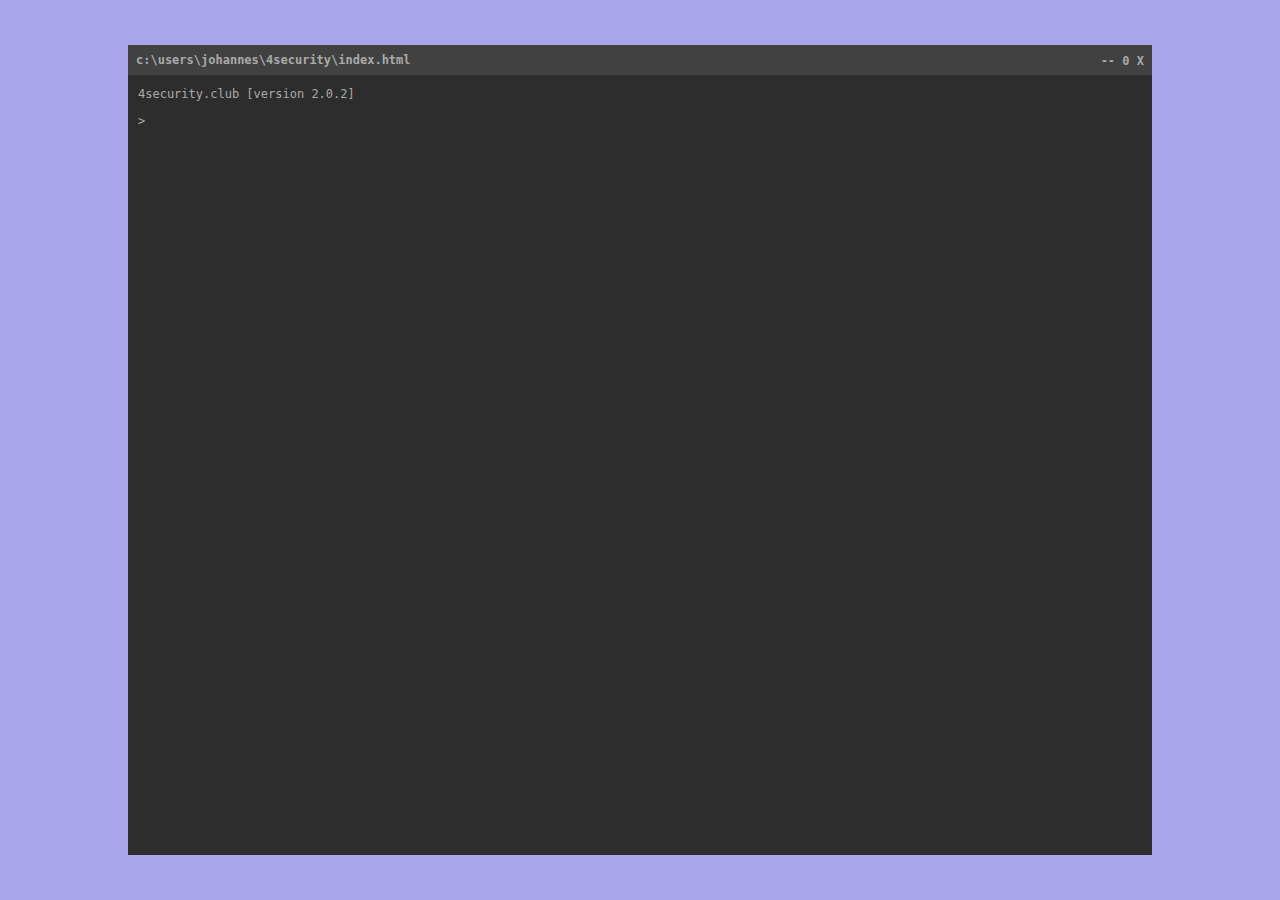
<file: index.html>
<!DOCTYPE html>
<html lang="en">
<head>
    <meta charset="UTF-8">
    <meta http-equiv="X-UA-Compatible" content="IE=edge">
    <meta name="viewport" content="width=device-width, initial-scale=1.0">
    <link rel="stylesheet" href="style.css">
    <script src="script.js"></script>
    <title>4security.club</title>
</head>
<body onload="select()">
    <div class="wrap" onclick="select()">
        <div class="title">
            <h1>c:\users\johannes\4security\index.html</h1>
            <h1 class="right" onclick="validate('ree')">-- 0 X</h1>
        </div>
        <div id="main">
            <p>4security.club [version 2.0.2] </p>
            <div id="content"></div>
            <div class="sameline">
                <p>> </p>
                <input id="txt" type="text">
            </div>
        </div>
    </div>
    
</body>
</html>
</file>
<file: style.css>
body {
    background-color: rgb(171, 166, 236);
    font-family: monospace;
    overflow: hidden;
    /* i hate that this isnt default */
    margin: 0;
}


.wrap {
    display: fixed;
    margin: 5vh 10vw;
    height: 90vh;
    color: rgb(170, 170, 170);
    background-color: rgb(45, 45, 45);
}

.title {
    padding: 8px;
    width: calc(80vw - 16px);
    font-size: small;
    background-color: rgb(65, 65, 65);
    color: rgb(170, 170, 170);
}

.title * {
    display: inline;
}

.right {
    /* fuck u */
    float: inline-end;
    transform: translateY(-50%);
    cursor: pointer;
}

#main {
    padding: 0 10px;
}

h1 {
    font-size: small;
}

.sameline {
    font-size: small;
    white-space: nowrap;
}

.sameline * {
    display: inline;
}

input {
    color: rgb(170, 170, 170);
    font-size: small;
    font-family: monospace;
    border: none;
    background-color: rgb(45, 45, 45);
    outline: none;
    width: 80%;
}

p {
    font-size: small;
}

p#l {
    color: rgb(100, 100, 100)
}

p#l:hover {
    color: rgb(200, 200, 200);
    cursor: pointer;
}

p#green {
    color: rgb(100, 200, 100)
}

#grey {
    color: rgb(100, 100, 100)
}

p#red {
    color: rgb(200, 100, 100);
}
</file>
